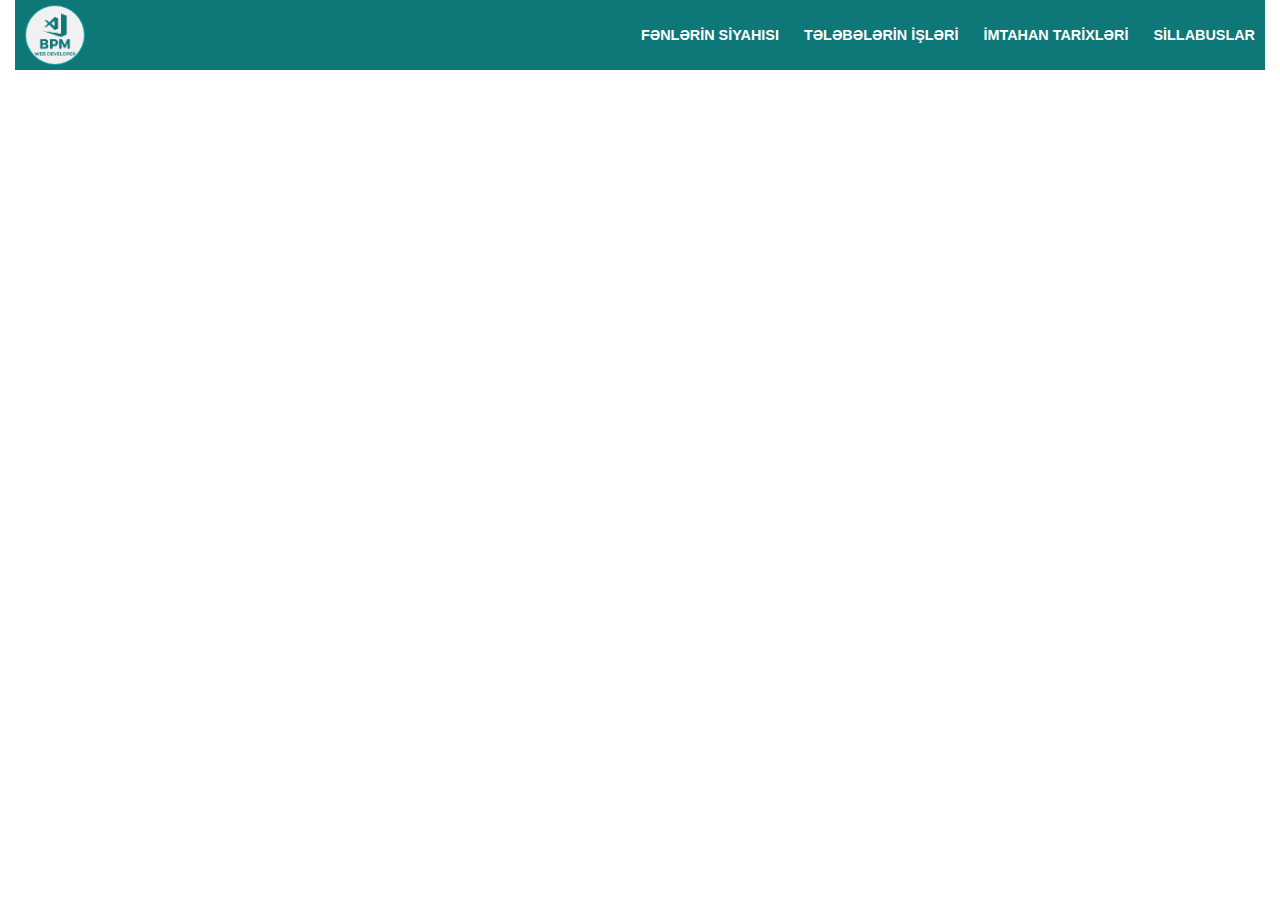
<file: fifth_page.html>
<!DOCTYPE html>
<html lang="az">
<head>
    <meta charset="UTF-8">
    <meta name="viewport" content="width=device-width, initial-scale=1.0">
    <link href='https://unpkg.com/boxicons@2.1.4/css/boxicons.min.css' rel='stylesheet'>
    <link rel="stylesheet" href="navbar.css">
    <link rel="stylesheet" href="fifth_page.css">
    <title>Document</title>
</head>
<body>

    <section class="main">
        <header class="header1"></header>
        <main class="main1">
        </main>
    </section>
    
    
    <script src="baza.js"></script>
    <script src="navbar.js"></script>
    <script src="fifth_page.js"></script>
</body>
</html>
</file>
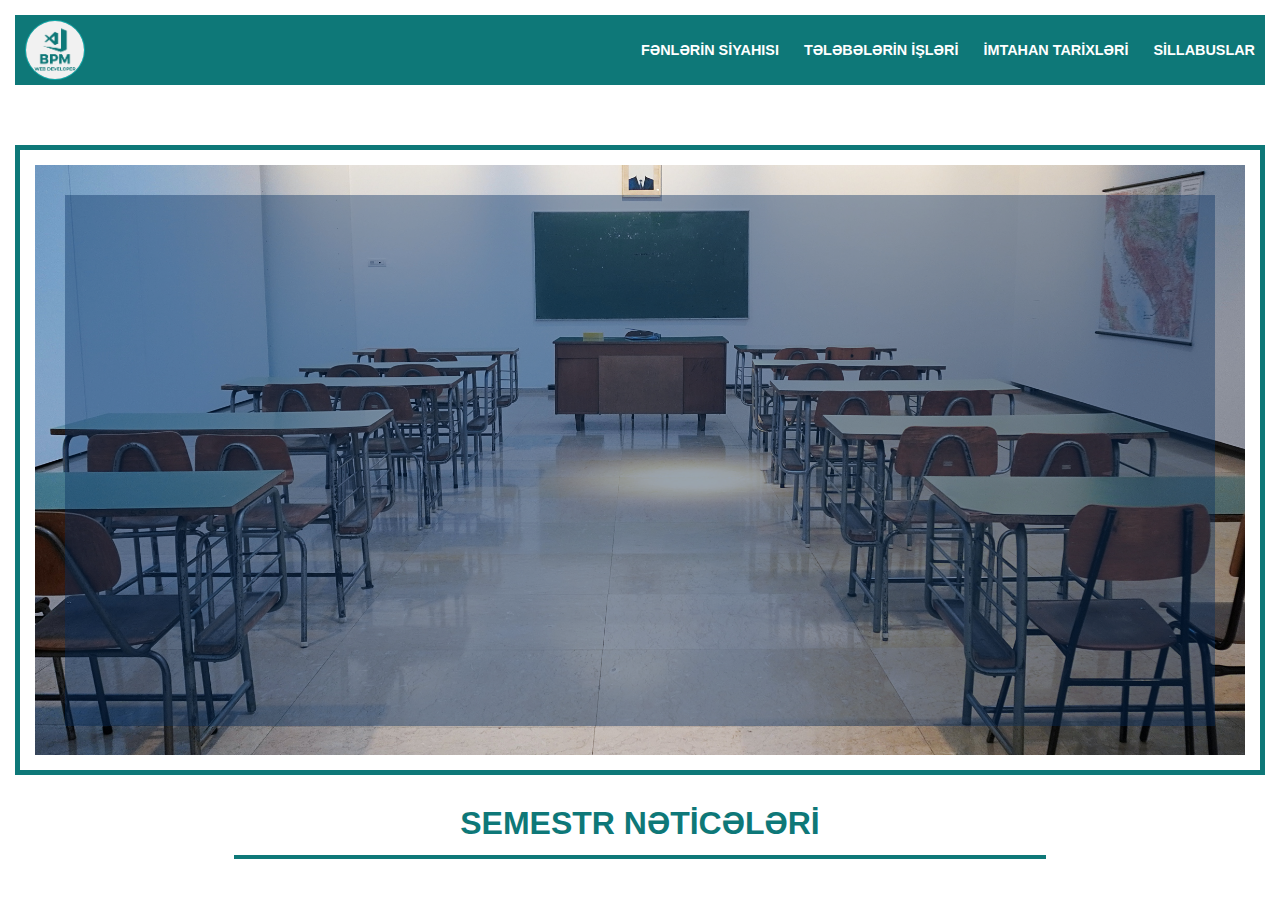
<file: first_page.html>
<!DOCTYPE html>
<html lang="az">

<head>
    <meta charset="UTF-8">
    <meta name="viewport" content="width=device-width, initial-scale=1.0">
    <link href='https://unpkg.com/boxicons@2.1.4/css/boxicons.min.css' rel='stylesheet'>
    <link rel="stylesheet" href="navbar.css">
    <link rel="stylesheet" href="first_page.css">
    <title>Document</title>
</head>

<body>

    <section class="main">
        <header class="header1"></header>
        <main class="main1">
            <div class="resultforteacher"></div>
            <div class="carosel-back">
                <div class="carosel">
                    <h1 class="carosel-head"></h1>
                </div>
            </div>

            <section class="score-board">
                <h1>Semestr nəticələri</h1>
                <section class="result"></section>
            </section>
        </main>
    </section>


    <script src="baza.js"></script>
    <script src="navbar.js"></script>
    <script src="first_page.js"></script>
</body>

</html>
</file>
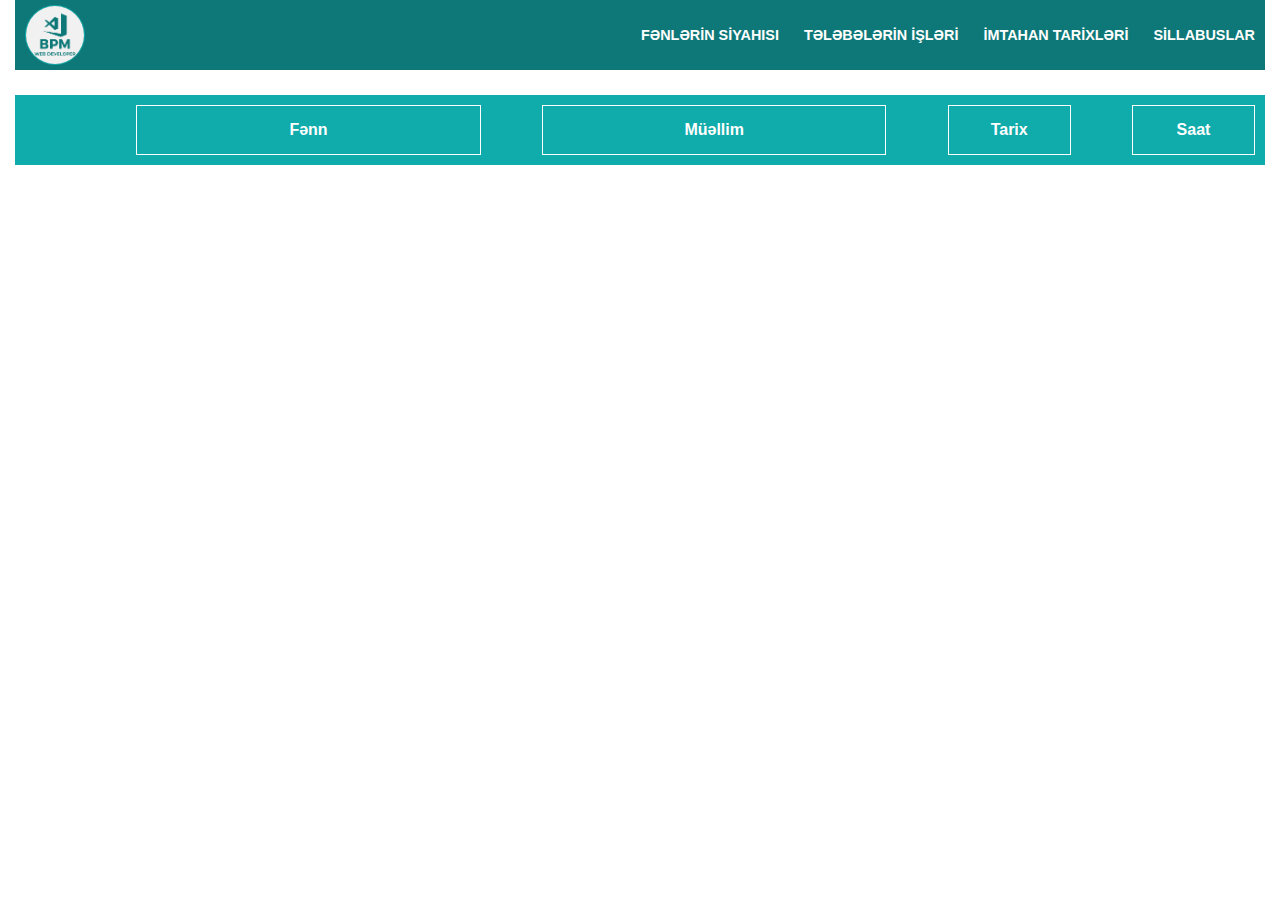
<file: fourth_page.html>
<!DOCTYPE html>
<html lang="az">
<head>
    <meta charset="UTF-8">
    <meta name="viewport" content="width=device-width, initial-scale=1.0">
    <link href='https://unpkg.com/boxicons@2.1.4/css/boxicons.min.css' rel='stylesheet'>
    <link rel="stylesheet" href="navbar.css">
    <link rel="stylesheet" href="second_page.css">
    <title>Document</title>
</head>
<body>

    <section class="main">
        <header class="header1"></header>
        <main class="main1">
            <table class="table2">
            </table>
        </main>
    </section>
    
    
    <script src="baza.js"></script>
    <script src="navbar.js"></script>
    <script src="fourth_page.js"></script>
</body>
</html>
</file>
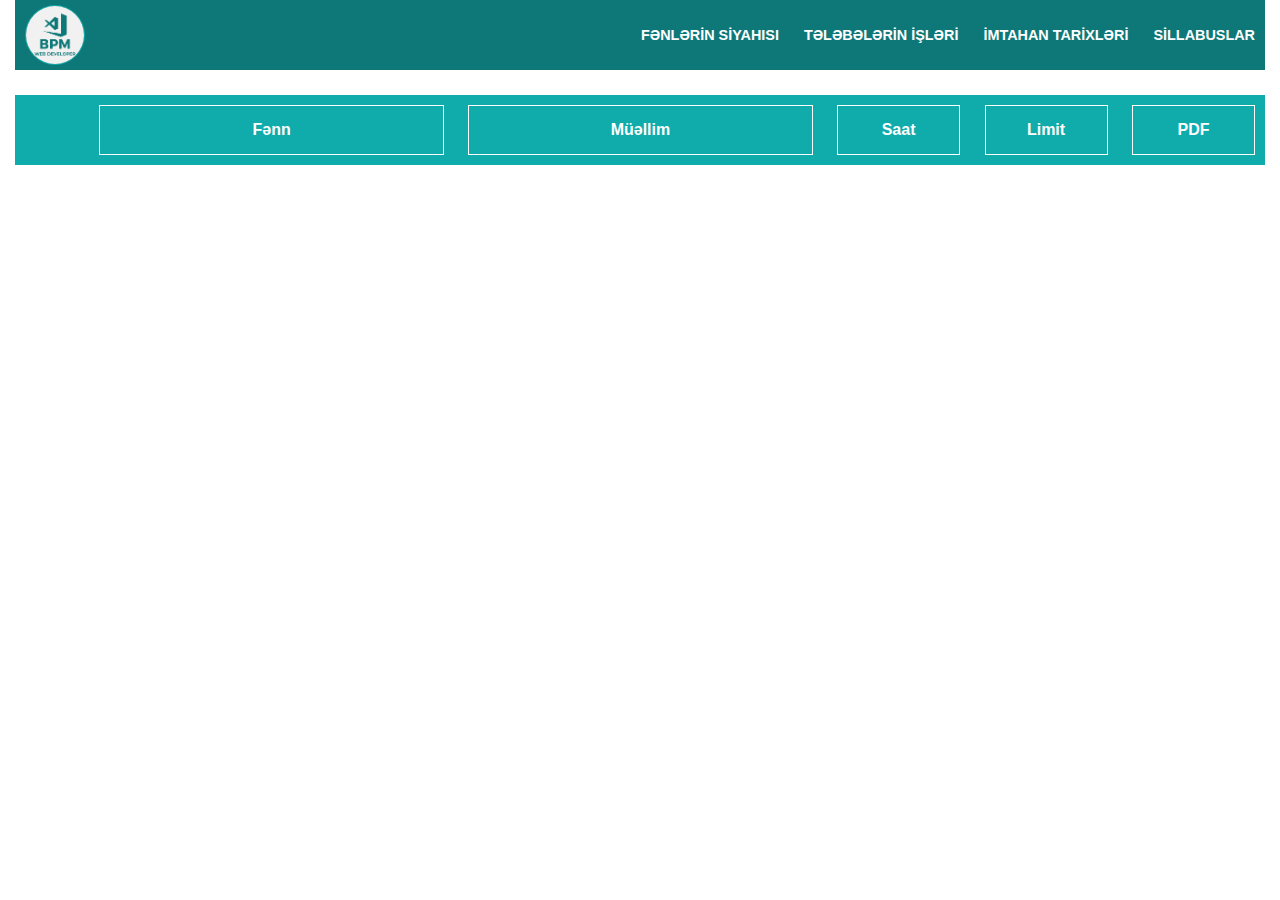
<file: second_page.html>
<!DOCTYPE html>
<html lang="az">
<head>
    <meta charset="UTF-8">
    <meta name="viewport" content="width=device-width, initial-scale=1.0">
    <link href='https://unpkg.com/boxicons@2.1.4/css/boxicons.min.css' rel='stylesheet'>
    <link rel="stylesheet" href="navbar.css">
    <link rel="stylesheet" href="second_page.css">
    <title>Document</title>
</head>
<body>

    <section class="main">
        <header class="header1"></header>
        <main class="main1">
            <table class="table1">
            </table>
        </main>
    </section>
    
    <script src="baza.js"></script>
    <script src="navbar.js"></script>
    <script src="second_page.js"></script>
</body>
</html>
</file>
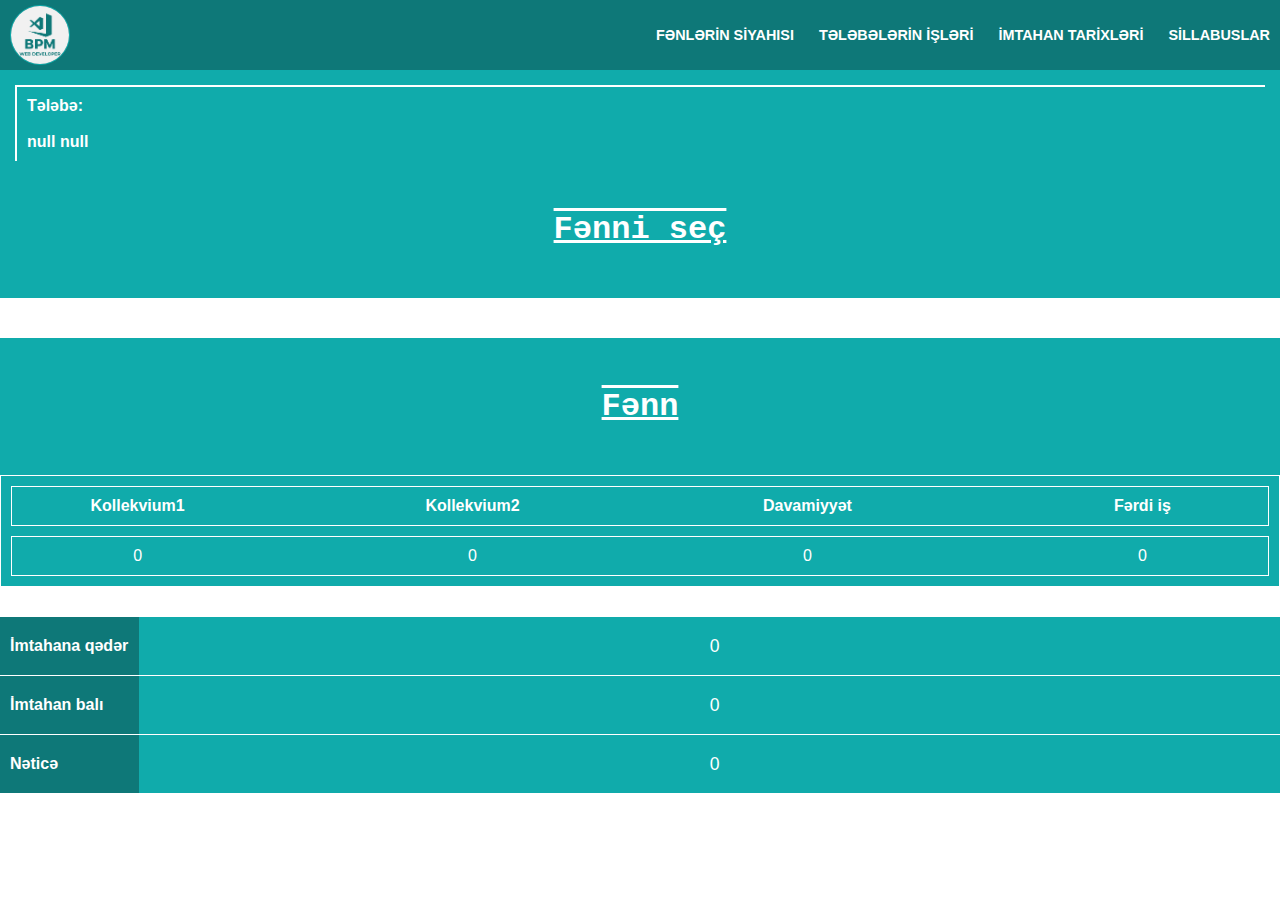
<file: students.html>
<!DOCTYPE html>
<html lang="az">
<head>
    <meta charset="UTF-8">
    <meta name="viewport" content="width=device-width, initial-scale=1.0">
    <link href='https://unpkg.com/boxicons@2.1.4/css/boxicons.min.css' rel='stylesheet'>
    <link rel="stylesheet" href="navbar.css">
    <link rel="stylesheet" href="students.css">
    <title>Document</title>
</head>
<body>
    <section class="main">
        <header class="header1"></header>
        <main class="main1">
            <div class="students">
                <h2 class="nameofstudent"></h2>
                <h1>Fənni seç</h1>
            </div>
        </main>
    </section>


    <script src="baza.js"></script>
    <script src="navbar.js"></script>
    <script src="students.js"></script>
</body>
</html>
</file>
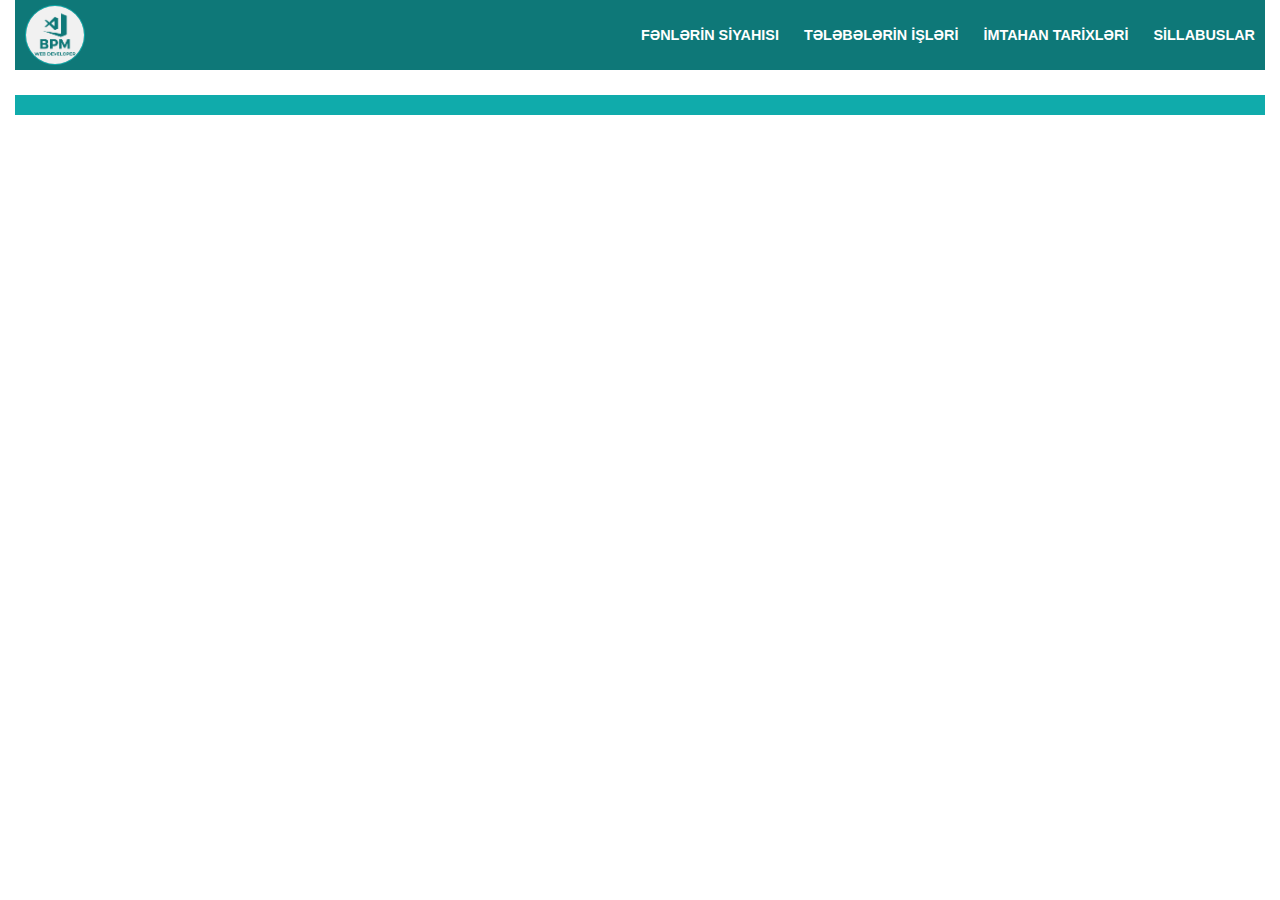
<file: third_page.html>
<!DOCTYPE html>
<html lang="az">
<head>
    <meta charset="UTF-8">
    <meta name="viewport" content="width=device-width, initial-scale=1.0">
    <link href='https://unpkg.com/boxicons@2.1.4/css/boxicons.min.css' rel='stylesheet'>
    <link rel="stylesheet" href="navbar.css">
    <link rel="stylesheet" href="third_page.css">
    <title>Document</title>
</head>
<body>

    <section class="main">
        <header class="header1"></header>
        <main class="main1"></main>
    </section>
    

    <script src="baza.js"></script>
    <script src="navbar.js"></script>
    <script src="third_page.js"></script>
</body>
</html>
</file>
<file: navbar.css>
* {
    padding: 0;
    margin: 0;
    box-sizing: border-box;
    text-decoration: none;
    list-style: none;
    color: black;
    font-family: Verdana, Geneva, Tahoma, sans-serif;
}

:root {
    --lightback: #10abab;
    --darkback: #0e7878;
}

::-webkit-scrollbar {
    width: 10px;
}

::-webkit-scrollbar-track {
    background-color: var(--lightback);
}

::-webkit-scrollbar-thumb {
    background-color: var(--darkback);
}

.main>.header1 {
    width: 100%;
    height: 70px;
    display: flex;
    align-items: center;
    justify-content: space-between;
    padding: 10px;
    background-color: var(--darkback);
}

.main>.header1>img {
    width: 60px;
    height: 60px;
    border-radius: 50%;
    border: 1px solid var(--lightback);
    object-fit: cover;
    z-index: 1;
}

.main>.header1>ul {
    width: calc(100% - 60px);
    display: flex;
    gap: 25px;
    justify-content: flex-end;
    transition: .75s;
}

.main>.header1>ul>li {
    display: flex;
}

.main>.header1>ul>li>a {
    display: flex;
    color: white;
    text-transform: uppercase;
    font-weight: 600;
    position: relative;
    transition: .75s;
    font-size: .9rem;
}

.main>.header1>ul>li>a:hover {
    color: antiquewhite;
}

.main>.header1>ul>li>a::before {
    content: '';
    position: absolute;
    top: 100%;
    left: 50%;
    width: 0;
    height: 2px;
    background-color: antiquewhite;
    transition: .75s;
}

.main>.header1>ul>li>a:hover::before {
    width: 100%;
    left: 0;
}

.main>.header1>div {
    display: none;
    cursor: pointer;
}

.main>.header1>div>i {
    display: none;
    color: white;
    font-size: 2rem;
}


@media(max-width: 990px) {
    .main>.header1 {
        position: relative;
    }

    .main>.header1>ul {
        position: absolute;
        flex-direction: column;
        justify-content: flex-start;
        background-color: rgba(16, 171, 171, .4);
        top: 80px;
        left: 0;
        width: 100%;
        gap: 8px;
        transform: translateY(-150%);
    }

    .main>.header1>ul>li {
        background-color: var(--darkback);
        padding: 15px;
    }
    .main>.header1>ul>li>a{
        width: 100%;
    }


    .main>.header1>div {
        display: flex;
        position: relative;
    }

    .main>.header1>div>i:nth-child(1) {
        display: block;
    }
}
</file>
<file: fifth_page.css>
:root{
    --height1: 50px;
}
.main {
    width: 100%;
    padding: 0 15px;
    display: flex;
    flex-direction: column;
    gap: 25px;
}

.main>.main1 {
    width: 100%;
    display: flex;
    flex-wrap: wrap;
    justify-content: space-between;
    gap: 20px;
}

.main>.main1>div {
    width: 47%;
    height: var(--height1);
    display: flex;
    justify-content: space-between;
}

.main>.main1>div>span:nth-child(1) {
    width: 50px;
    height: var(--height1);
    text-align: center;
    color: white;
    font-weight: 900;
    background-color: var(--darkback);
    display: flex;
    align-items: center;
    justify-content: center;
    font-size: .9rem;
}

.main>.main1>div>span:nth-child(2) {
    width: 50%;
    height: var(--height1);
    text-align: center;
    color: white;
    font-weight: 900;
    background-color: var(--darkback);
    display: flex;
    align-items: center;
    justify-content: center;
    font-size: .9rem;
}

.main>.main1>div>a {
    width: 50px;
    height: var(--height1);
    font-weight: 900;
    background-color: var(--darkback);
}

.main>.main1>div>a>i {
    color: white;
    font-size: 2rem;
    width: 100%;
    height: 100%;
    display: flex;
    justify-content: center;
    align-items: center;
}


@media(max-width: 1200px){
    :root{
        --height1: 70px;
    }
}


@media(max-width: 600px) {
    .main>.main1>div{
        width: 100%;
    }
    .main>.main1>div>span:nth-child(2){
        width: 65%;
    }
}
</file>
<file: first_page.css>
.main {
    width: 100%;
    display: flex;
    flex-direction: column;
    gap: 30px;
    padding: 15px;
}



.main>.EJ{
    position: absolute;
    top: 0;
    left: 0;
    width: 100%;
    padding: 8px;
    background-color: rgba(0, 0, 0, .7);
    display: none;
    flex-direction: column;
    z-index: 10000;
    gap: 20px;
}
.main>.EJ>.chixish{
    position: fixed;
    bottom: 20px;
    right: 20px;
    background-color: var(--darkback);
    color: white;
    cursor: pointer;
    font-weight: 900;
    padding: 15px;
    border-radius: 5px;
    border: 3px solid var(--lightback);
}
.main>.EJ>div{
    display: flex;
    flex-direction: column;
    gap: 7px;
    background-color: var(--lightback);
    padding: 10px;
    border-radius: 8px;
}
.main>.EJ>div>h1{
    color: white;
    font-size: 1rem;
    padding: 8px 0;
    text-align: center;
    border-bottom: 2px solid var(--darkback);
}
.main>.EJ>div>div{
    display: flex;
    justify-content: space-between;
    gap: 2px;
}
.main>.EJ>div>div>span{
    display: flex;
    width: calc((100% - 105px) / 5);
    color: white;
    justify-content: center;
    background-color: var(--darkback);
    padding: 5px 0;
    border: 1px solid var(--darkback);
}
.main>.EJ>div>div>span:first-child{
    background-color: var(--darkback);
    width: 105px;
    justify-content: flex-start;
    padding-left: 5px;
    font-size: .9rem;
    border: none;
    font-weight: 700;
}



.main>.main1 {
    width: 100%;
    display: flex;
    flex-direction: column;
    gap: 30px;
}
.main>.main1>.resultforteacher{
    width: 100%;
    display: flex;
    justify-content: center;
}
.main>.main1>.resultforteacher>form{
    background-color: var(--darkback);
    padding: 30px 20px;
    width: 300px;
    display: flex;
    flex-direction: column;
    gap: 15px;
}
.main>.main1>.resultforteacher>form>input{
    border-radius: 5px;
    width: 100%;
    padding: 20px;
    border: none;
    outline: none;
}
.main>.main1>.resultforteacher>form>input[type="button"]{
    background-color: var(--lightback);
    color: white;
    font-weight: 800;
    cursor: pointer;
}
.main>.main1>.carosel-back {
    width: 100%;
    height: 70vh;
    border: 5px solid var(--darkback);
    padding: 15px;
}

.main>.main1>.carosel-back>.carosel {
    width: 100%;
    height: 100%;
    background-image: url(image/carosel.jpg);
    background-repeat: no-repeat;
    background-position: center;
    background-size: cover;
    display: flex;
    justify-content: center;
    align-items: center;
}

.main>.main1>.carosel-back>.carosel>h1 {
    width: 95%;
    height: 90%;
    background-color: rgba(4, 46, 96, .4);
    color: white;
    font-size: 500%;
    font-family: sans-serif;
    font-weight: 900;
    display: flex;
    justify-content: center;
    align-items: center;
    text-align: center;
    text-transform: uppercase;
}

.main>.main1>.score-board {
    width: 100%;
    display: flex;
    flex-direction: column;
    gap: 40px;
    align-items: center;
}

.main>.main1>.score-board>h1 {
    text-transform: uppercase;
    color: var(--darkback);
    font-size: 200%;
    width: 65%;
    border-bottom: 4px solid var(--darkback);
    padding-bottom: 13px;
    text-align: center;
}

.main>.main1>.score-board>.result {
    width: 100%;
    display: flex;
    flex-direction: column;
    align-items: center;
    gap: 10px;
}

.main>.main1>.score-board>.result>form{
    width: 400px;
    padding: 30px;
    background-color: var(--lightback);
    display: flex;
    flex-direction: column;
    gap: 10px;
    margin: 40px 0;
    margin-bottom: 70px;
}
.main>.main1>.score-board>.result>form>input{
    border: none;
    outline: none;
    padding: 20px 15px;
}
.main>.main1>.score-board>.result>form>input[type="button"]{
    background-color: var(--darkback);
    color: white;
    font-weight: 900;
    cursor: pointer;
    font-size: 1.3rem;
}

.main>.main1>.score-board>.result>div {
    width: 100%;
    display: flex;
    justify-content: space-between;
}

.main>.main1>.score-board>.result>div>span {
    display: flex;
    justify-content: center;
    width: 45%;
    padding: 15px 0;
    background-color: var(--lightback);
    color: white;
    font-family: 'Gill Sans', 'Gill Sans MT', Calibri, 'Trebuchet MS', sans-serif;
    font-weight: 900;
    text-align: center;
    font-size: 1.4rem;
}



@media(max-width: 990px) {
    .main>.main1>.carosel-back>.carosel>h1 {
        font-size: 300%;
    }
}


@media(max-width: 600px) {
    .main>.main1>.carosel-back {
        height: 45vh;
        padding: 6px;
    }

    .main>.main1>.carosel-back>.carosel>h1 {
        font-size: 200%;
    }

    .main>.main1>.score-board>h1 {
        width: 100%;
        font-size: 150%;
    }
    .main>.main1>.score-board>.result>div>span{
        font-size: 1.1rem;
    }
    .main>.main1>.score-board>.result>form{
        width: 100%;
    }
}


@media(max-width: 400px){
    .main>.main1>.carosel-back {
        height: 35vh;
    }
    .main>.main1>.carosel-back>.carosel>h1 {
        font-size: 150%;
    }
    .main>.main1>.score-board>h1 {
        font-size: 120%;
    }
}
</file>
<file: second_page.css>
:root{
    --width2: 28%;
    --width3: 10%;
}
.main {
    width: 100%;
    padding: 0 15px;
    display: flex;
    flex-direction: column;
    gap: 25px;
}

.main>.main1 {
    width: 100%;
}

.main>.main1>table {
    width: 100%;
    display: flex;
    flex-direction: column;
    gap: 10px;
}

.main>.main1>table>tr {
    background-color: var(--lightback);
    width: 100%;
    display: flex;
    justify-content: space-between;
    padding: 10px;
}

.main>.main1>table>tr>th,
td {
    color: white;
    border: 1px solid white;
    display: flex;
    height: 50px;
    align-items: center;
    justify-content: center;
}

.main>.main1>table>tr>th:nth-child(1) {
    width: 50px;
}

.main>.main1>table>tr>th:nth-child(2) {
    width: var(--width2);
}

.main>.main1>table>tr>th:nth-child(3) {
    width: var(--width2);
}

.main>.main1>table>tr>th:nth-child(4) {
    width: var(--width3);
}

.main>.main1>table>tr>th:nth-child(5) {
    width: var(--width3);
}

.main>.main1>table>tr>th:nth-child(6) {
    width: var(--width3);
}



.main>.main1>table>tr>td:nth-child(1) {
    width: 50px;
}

.main>.main1>table>tr>td:nth-child(2) {
    width: var(--width2);
}

.main>.main1>table>tr>td:nth-child(3) {
    width: var(--width2);
}

.main>.main1>table>tr>td:nth-child(4) {
    width: var(--width3);
}

.main>.main1>table>tr>td:nth-child(5) {
    width: var(--width3);
}

.main>.main1>table>tr>td:nth-child(6) {
    width: var(--width3);
}
.main>.main1>table>tr>td:nth-child(6)>a{
    width: 100%;
    height: 100%;
    display: flex;
    align-items: center;
    justify-content: center;
    color: white;
}
.main>.main1>table>tr>td:nth-child(6)>a>i{
    color: white;
    font-size: 1.5rem;
}

.main>.main1>table>tr>td {
    text-align: center;
}



@media(max-width: 990px) {
    :root{
        --width2: 35%;
        --width3: 15%;
    }
    .main>.main1>table>tr>th,
    td{
        font-size: .87rem;
    }
    .main>.main1>table>tr>th:nth-child(3){
        display: none;
    }
    .main>.main1>table>tr>td:nth-child(3){
        display: none;
    }
}

@media(max-width: 500px){
    .main>.main1>table{
        gap: 5px;
    }
    .main>.main1>table>tr {
        padding: 5px;
    }
    .main>.main1>table>tr>th,
    td {
        font-size: .68rem;
        height: 43px;
        word-break: break-all;
    }
    .main>.main1>table>tr>th:nth-child(1){
        width: 30px;
        border: none;
    }
    .main>.main1>table>tr>td:nth-child(1){
        width: 30px;
        border: none;
    }
    .main>.main1>table>tr>td:nth-child(6)>a>i{
        font-size: 1.2rem;
    }
}

@media(max-width: 370px) {
    :root{
        --width2: 42%;
        --width3: 14%;
    }
}
</file>
<file: students.css>
.students {
    background-color: var(--lightback);
    padding-top: 15px;
}
.students>h2{
    font-size: 1rem;
    padding: 10px;
    border-top: 2px solid white;
    border-left: 2px solid white;
    color: white;
    width: calc(100% - 30px);
    margin-left: 15px;
}
.students>h1 {
    font-size: 2rem;
    color: white;
    font-weight: 900;
    font-family: 'Courier New', Courier, monospace;
    padding: 50px 0;
    text-align: center;
    text-decoration: underline overline;
}

.students>div {
    background-color: white;
    width: 100%;
    padding: 20px;
    display: flex;
    flex-wrap: wrap;
    gap: 20px;
    justify-content: space-around;
}

.students>div>div {
    display: flex;
    flex-direction: column;
    gap: 10px;
    justify-content: space-between;
    background-color: var(--lightback);
    width: 40%;
    transition: .5s;
}

.students>div>div:hover {
    background-color: var(--lightback);
}

.students>div>div>span:nth-child(1) {
    font-size: large;
    color: white;
    font-weight: 900;
    font-size: 1.3rem;
    padding: 30px 20px;
    cursor: pointer;
    text-decoration: underline;
    display: flex;
    align-items: center;
}

.students>div>div>span:nth-child(2) {
    color: white;
    padding: 20px;
    background-color: var(--darkback);
    position: relative;
}

.students>div>div>span:nth-child(2)::before {
    content: '';
    position: absolute;
    background-color: white;
    width: 100%;
    height: 2px;
    left: 0%;
    top: -2px;
    animation: nameofmodul 5s linear infinite alternate-reverse;
}

.students>table {
    width: 100%;
    display: flex;
    flex-direction: column;
    gap: 10px;
    border: 1px solid white;
    padding: 10px;
}

.students>table>tr {
    width: 100%;
    display: flex;
    justify-content: space-between;
    border: 1px solid white;
    padding: 5px 0;
}

.students>table>tr>td,
th {
    color: white;
    padding: 5px;
    text-align: center;
    width: calc(100% / 5);
}

.students>.exam {
    width: 100%;
    display: flex;
    flex-direction: column;
    gap: 0;
    padding: 30px 0;
    padding-bottom: 10px;
    background-color: white;
}

.students>.exam>div {
    width: 100%;
    display: flex;
    flex-direction: row;
    border-bottom: 1px solid white;
}

.students>.exam>div>span:nth-child(1) {
    width: 140px;
    padding: 20px 10px;
    background-color: var(--darkback);
    color: white;
    font-weight: 600;
    font-size: 1rem;
    text-decoration: none;
}

.students>.exam>div>span:nth-child(2) {
    background-color: var(--lightback);
    width: calc(100% - 140px);
    padding: 0;
    display: flex;
    align-items: center;
    justify-content: center;
    font-size: 1.1rem;
}

.students>.exam>div>span:nth-child(2)::before {
    animation: none;
    width: 0;
    height: 0;
}


@keyframes nameofmodul {
    from {
        width: 100%;
        left: 0;
    }

    to {
        width: 0%;
        left: 50%;
    }
}









@media(max-width: 750px) {
    .students>h1 {
        padding: 30px 0;
        font-size: 1.5rem;
    }

    .students>div>div {
        width: 45%;
    }

    .students>div>div>span:nth-child(1) {
        font-size: 1.1rem;
        padding: 30px 10px;
    }
}

@media(max-width: 500px) {
    .students>h1 {
        font-size: 1.2rem;
    }

    .students>div {
        padding: 10px 0px;
        gap: 10px;
    }

    .students>div>div {
        width: 48%;
    }

    .students>div>div>span:nth-child(1) {
        font-size: 1rem;
    }

    .students>div>div>span:nth-child(2) {
        font-size: .8rem;
    }
}


@media(max-width: 500px) {
    .students>div {
        gap: 5px;
    }

    .students>div>div {
        width: 48.5%;
    }

    .students>div>div>span:nth-child(1) {
        font-size: .86rem;
    }

    .students>div>div>span:nth-child(2) {
        font-size: .7rem;
    }

    .students>.exam>div>span:nth-child(1){
        font-size: .8rem;
    }
}
</file>
<file: third_page.css>
.main{
    width: 100%;
    padding: 0 15px;
    display: flex;
    flex-direction: column;
    gap: 25px;
}
.main>.main1{
    width: 100%;
    display: flex;
    flex-direction: column;
    gap: 20px;
    padding: 10px;
    background-color: var(--lightback);
}
.main>.main1>section{
    width: 100%;
    display: flex;
    justify-content: space-between;
    align-items: center;
    padding: 10px;
    background-color: white;
}
.main>.main1>section>img{
    width: 150px;
    height: 150px;
    border-radius: 50%;
    object-fit: cover;
}
.main>.main1>section>div{
    width: 42%;
    height: 100%;
    display: flex;
    flex-direction: column;
    justify-content: space-around;
    gap: 20px;
    background-color: var(--lightback);
    padding: 20px;
}
.main>.main1>section>div>span{
    color: white;
    font-size: 1.4rem;
    font-weight: 400;
    font-family: Arial, Helvetica, sans-serif;
}
.main>.main1>section>div>a{
    font-size: 1.2rem;
    font-weight: 400;
    color: white;
    text-decoration: underline;
}
.main>.main1>section>a{
    display: flex;
    width: 500px;
    height: 350px;

}
.main>.main1>section>a>img{
    width: 100%;
    height: 100%;
    object-fit: cover;
}


@media(max-width: 1200px){
    .main>.main1>section>img{
        width: 130px;
        height: 130px;
    }
    .main>.main1>section>div{
        width: 37%;
    }
    .main>.main1>section>div>span{
        font-size: 1rem;
    }
    .main>.main1>section>div>a{
        font-size: .8rem;
    }
    .main>.main1>section>a{
        width: 400px;
        height: 280px;
    }
}

@media(max-width: 990px){
    .main>.main1>section{
        flex-wrap: wrap;
        justify-content: center;
        gap: 50px;
        padding: 25px 10px;
    }
    .main>.main1>section>div{
        width: 70%;
    }
}

@media(max-width: 600px){
    .main>.main1>section{
        gap: 25px;
    }
    .main>.main1>section>div{
        width: 94%;
        gap: 10px;
        padding: 8px;
    }
    .main>.main1>section>div>a{
        width: 100%;
        overflow: hidden;
        text-overflow: ellipsis;
    }
    .main>.main1>section>a{
        width: 94%;
        height: 70%;
    }
}
</file>
